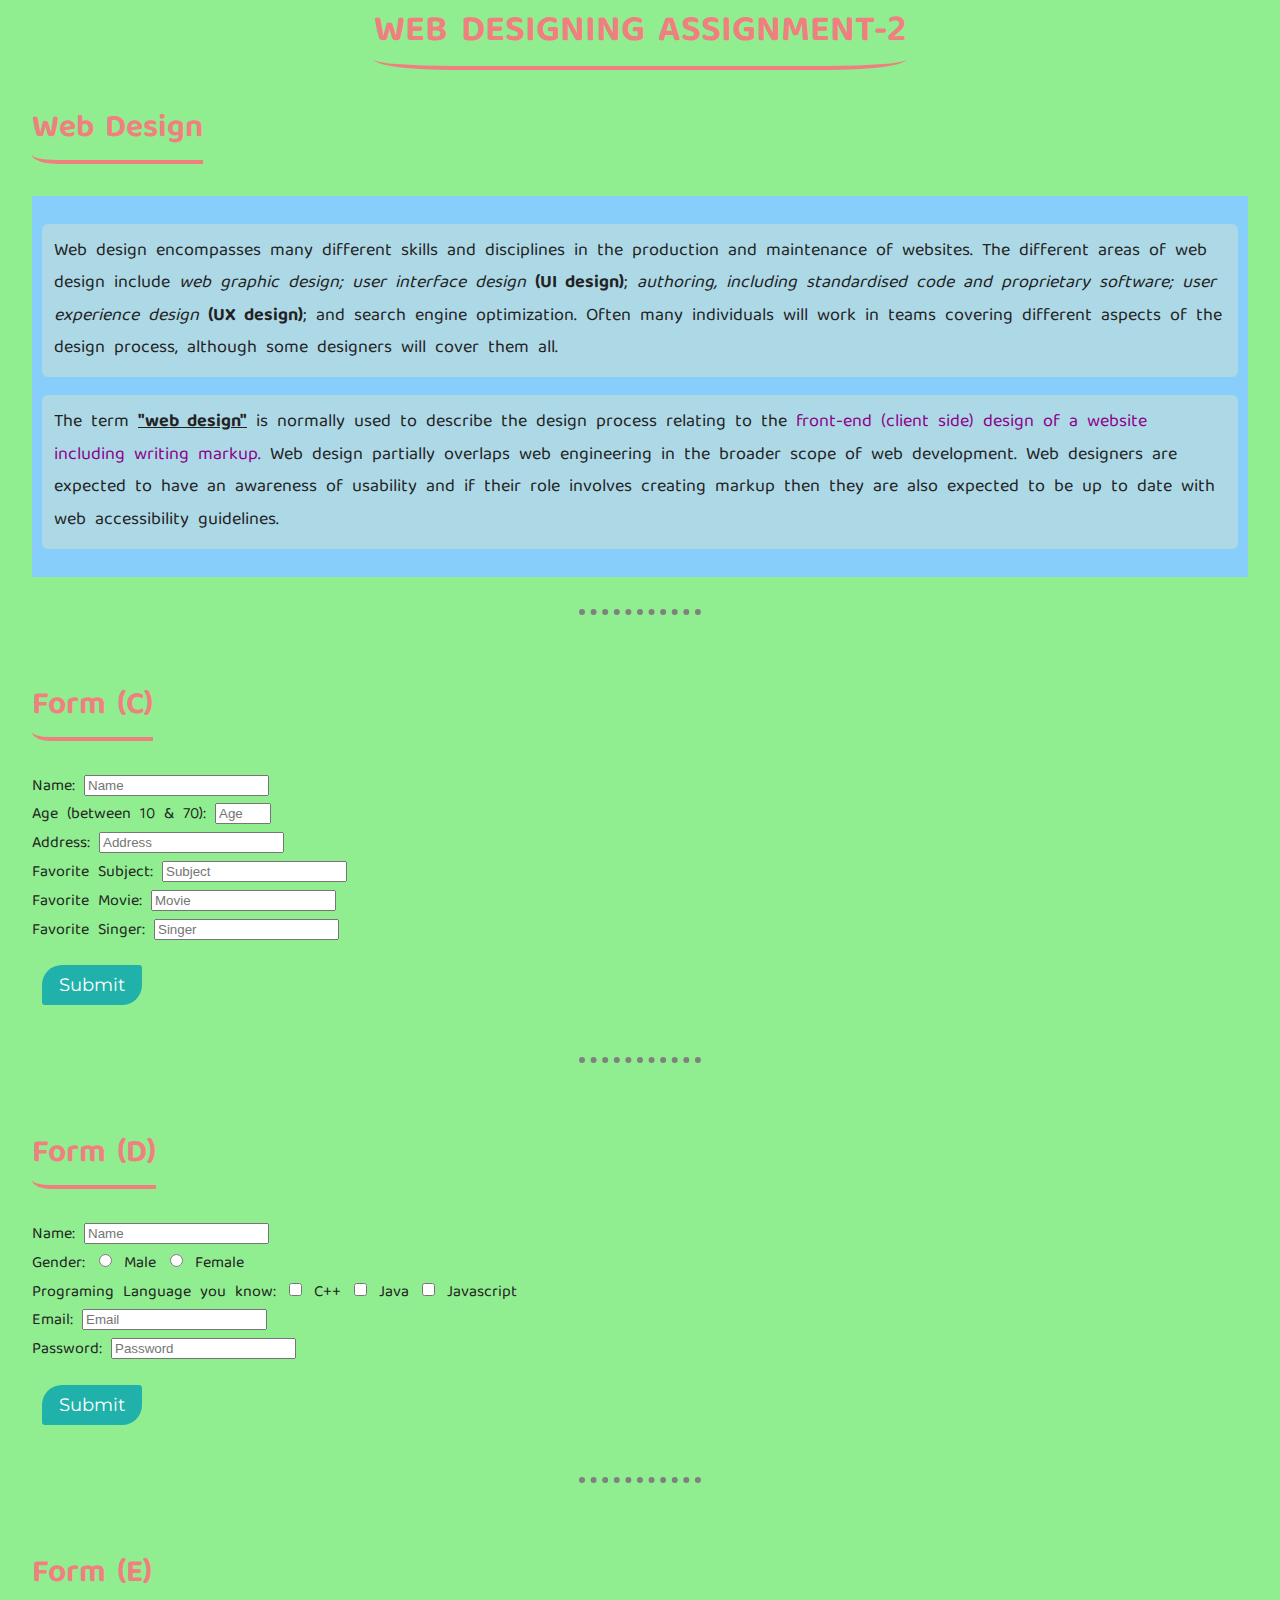
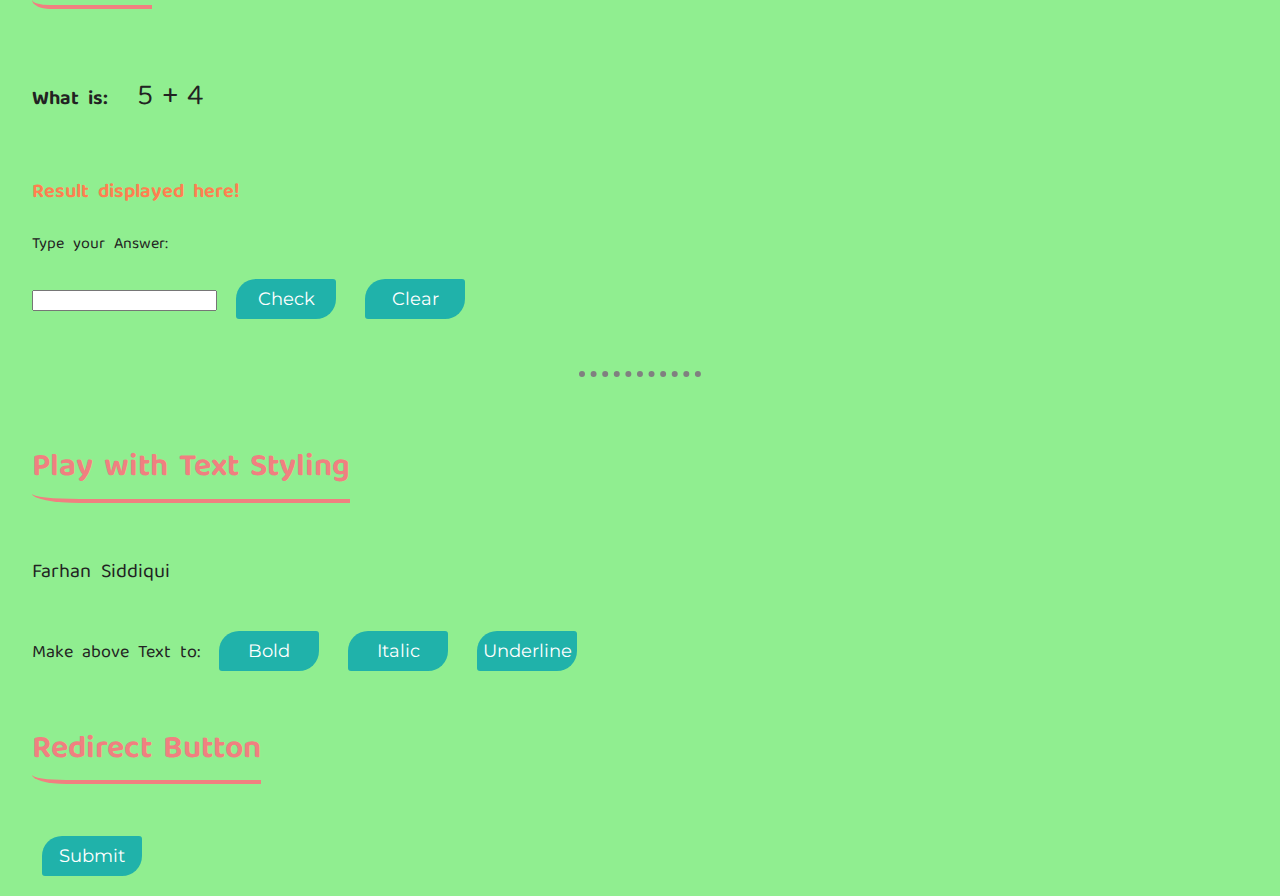
<file: index.html>
<!DOCTYPE html>
<html lang="en">
  <head>
    <meta charset="UTF-8" />
    <meta name="viewport" content="width=device-width, initial-scale=1.0" />
    <title>Web-Designing-Assig-2</title>
    <link rel="preconnect" href="https://fonts.gstatic.com" />
    <!-- (b) Write all the above styling in CSS in different file (.css) and link it to your webpage such
that changes made in CSS file are immediately reflected on the page. Group paragraphs
into single class and add styling information to the class in CSS. -->
    <link
      href="https://fonts.googleapis.com/css2?family=Baloo+Tamma+2:wght@400;700&family=Montserrat:ital,wght@0,400;0,700;1,400&display=swap"
      rel="stylesheet"
    />
    <link rel="stylesheet" href="css/style.css" />
  </head>
  <body>
    <h1 class="title">Web Designing Assignment-2</h1>
    <!--(A) Apply in-line CSS to change colors of certain text portion, bold, underline and italics
certain words in your HTML web page. Also change background color of each paragraph
using in-line CSS -->
    <h3 class="sub-heading">Web Design</h3>

    <div class="taskab">
      <p style="background-color: lightblue; padding: 12px; border-radius: 6px">
        Web design encompasses many different skills and disciplines in the
        production and maintenance of websites. The different areas of web
        design include <em>web graphic design; user interface design</em>
        <strong>(UI design)</strong>;
        <em
          >authoring, including standardised code and proprietary software; user
          experience design</em
        >
        <strong>(UX design)</strong>; and search engine optimization. Often many
        individuals will work in teams covering different aspects of the design
        process, although some designers will cover them all.
      </p>
      <p style="background-color: lightblue; padding: 12px; border-radius: 6px">
        The term <strong><u>"web design"</u></strong> is normally used to
        describe the design process relating to the
        <span style="color: darkmagenta"
          >front-end (client side) design of a website including writing
          markup.</span
        >
        Web design partially overlaps web engineering in the broader scope of
        web development. Web designers are expected to have an awareness of
        usability and if their role involves creating markup then they are also
        expected to be up to date with web accessibility guidelines.
      </p>
    </div>
    <!-- (C) Create a simple form to submit user input like his name, age, address and favorite subject,
movie and singer -->
    <hr />
    <div class="taskc">
      <h3 class="sub-heading">Form (C)</h3>
      <form action="./index.html" method="post">
        <label for="name">Name:</label>
        <input type="text" name="name" placeholder="Name" />
        <br />
        <label for="age">Age (between 10 & 70):</label>
        <input type="number" name="age" placeholder="Age" min="10" max="70" />
        <br />
        <label for="address">Address: </label>
        <input type="text" name="address" placeholder="Address" />
        <br />
        <label for="subject"> Favorite Subject:</label>
        <input type="text" name="subject" placeholder="Subject" />
        <br />
        <label for="movie">Favorite Movie:</label>
        <input type="text" name="movie" placeholder="Movie" /><br />
        <label for="singer">Favorite Singer:</label>
        <input type="text" name="singer" placeholder="Singer" />
        <br />
        <input class="btn" type="submit" value="Submit" />
      </form>
    </div>
    <!-- (d) Add few form elements such as radio buttons, check boxes and password field. Add a
submit button at last -->
    <hr />
    <div id="taskd">
      <h3 class="sub-heading">Form (D)</h3>
      <form action="./index.html" method="post">
        <label for="name">Name:</label>
        <input type="text" name="name" placeholder="Name" />
        <br />
        <label for="">Gender:</label>
        <input type="radio" id="male" name="gender" value="male" />
        <label for="male">Male</label>
        <input type="radio" id="female" name="gender" value="female" />
        <label for="female">Female</label><br />
        <label for="">Programing Language you know:</label>
        <input type="checkbox" name="C++" value="C++" />
        <label for="C++"> C++</label>
        <input type="checkbox" id="Java" name="Java" value="Java" />
        <label for="Java"> Java</label>
        <input
          type="checkbox"
          id="Javascript"
          name="Javascript"
          value="Javascript"
        />
        <label for="Javascript"> Javascript</label> <br />
        <label for="name">Email:</label>
        <input type="email" name="email" placeholder="Email" />
        <br />
        <label for="password">Password:</label>
        <input type="password" name="password" placeholder="Password" />
        <br />
        <input class="btn" type="submit" value="Submit" />
      </form>
    </div>
    <!-- (e) Create a registration form. Put validation checks on values entered by the user using
JavaScript. -->
    <hr />
    <div id="taske">
      <h3 class="sub-heading">Form (E)</h3>
      <div class="numbox">
        <label
          style="font-weight: bold; font-size: 20px; margin-right: 20px"
          for=""
          >What is:
        </label>
        <p class="num1">0</p>
        <p class="op">+</p>
        <p class="num2">0</p>
      </div>
      <form>
        <p id="result">Result:</p>
        <label for="ans">Type your Answer:</label><br />
        <input type="text" name="ans" id="ans" />
        <input class="btn ansbtn" type="button" value="Check" />
        <input class="btn reset" type="button" value="Clear" />
      </form>
    </div>
    <hr />
    <!-- (h) Write a JavaScript program to dynamically bold, italic and underline words and phrases
based on user actions. -->
    <div id="taskh">
      <h3 class="sub-heading">Play with Text Styling</h3>
      <p style="font-size: 20px" class="changetxt">Farhan Siddiqui</p>
      <label style="font-size: 18px" for="">Make above Text to:</label>
      <input class="boldbtn btn" type="button" value="Bold" />
      <input class="italicbtn btn" type="button" value="Italic" />
      <input class="underlinebtn btn" type="button" value="Underline" />
    </div>
    <div class="" id="taski">
      <h3 class="sub-heading">Redirect Button</h3>
      <br />
      <a href="./newpage.html"
        ><input class="btn" type="button" value="Submit"
      /></a>
    </div>
    <script src="./app.js"></script>
  </body>
</html>
</file>
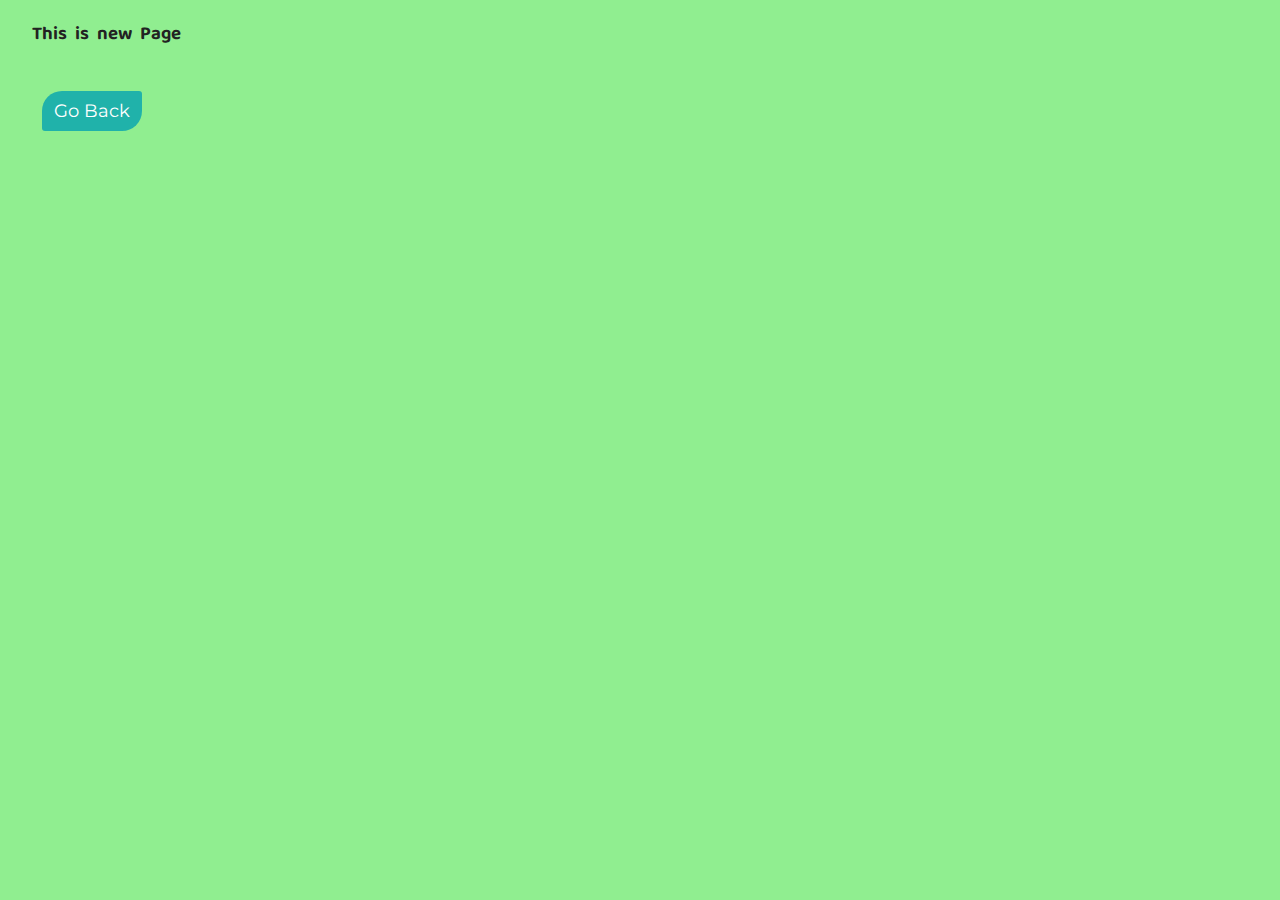
<file: newpage.html>
<!DOCTYPE html>
<html lang="en">
  <head>
    <meta charset="UTF-8" />
    <meta name="viewport" content="width=device-width, initial-scale=1.0" />
    <title>Web-Designing-Assig-2</title>

    <link
      href="https://fonts.googleapis.com/css2?family=Baloo+Tamma+2:wght@400;700&family=Montserrat:ital,wght@0,400;0,700;1,400&display=swap"
      rel="stylesheet"
    />
    <link rel="stylesheet" href="css/style.css" />
  </head>
  <body>
    <h3>This is new Page</h3>
    <a href="./index.html">
      <input class="btn" type="button" value="Go Back"
    /></a>
  </body>
</html>
</file>
<file: css/style.css>
body {
  font-family: 'Baloo Tamma 2', cursive;
  /* font-family: 'Montserrat', sans-serif; */
  margin: auto 2rem;
  line-height: 1.8;
  word-spacing: 4px;
  background-color: lightgreen;
  color: #222;
}
p {
  font-size: 18px;
}
hr {
  border-style: dotted;
  color: gray;
  display: block;
  width: 10%;
  margin: 2rem auto;
  border-width: 6px;
  border-top: none;
  border-right: none;
  border-left: none;
}
.title {
  text-align: center;
  align-content: center;
  font-size: 2.3rem;
  text-transform: uppercase;
  font-weight: bold;
  color: lightcoral;
  border-bottom: 4px solid lightcoral;
  border-bottom-left-radius: 15%;
  border-bottom-right-radius: 15%;
  display: table;
  margin: auto;
}
.sub-heading {
  display: inline-block;
  border-bottom: 4px solid lightcoral;
  border-bottom-left-radius: 15%;
  font-size: 2rem;
  color: lightcoral;
}

.sub-heading:hover {
  border-bottom: 4px solid lightgreen;
}

.taskab {
  background-color: lightskyblue;
  padding: 10px;
}

.numbox p {
  display: inline-block;
}
.num1,
.num2,
.op {
  font-size: 30px;
}
#result {
  font-weight: bold;
  font-size: 20px;
  color: coral;
}
.btn {
  background-color: lightseagreen;
  padding: 5px 0px;
  margin: 20px 10px;
  border: none;
  font-family: mo;
  font-size: 18px;
  color: #fff;
  border-radius: 3px;
  border-top-left-radius: 20px;
  border-bottom-right-radius: 20px;
  width: 100px;
  height: 40px;
  font-family: Montserrat;
  text-decoration: none;
}

.btn:hover {
  background-color: lightcoral;
  opacity: 0.8;
}
</file>
